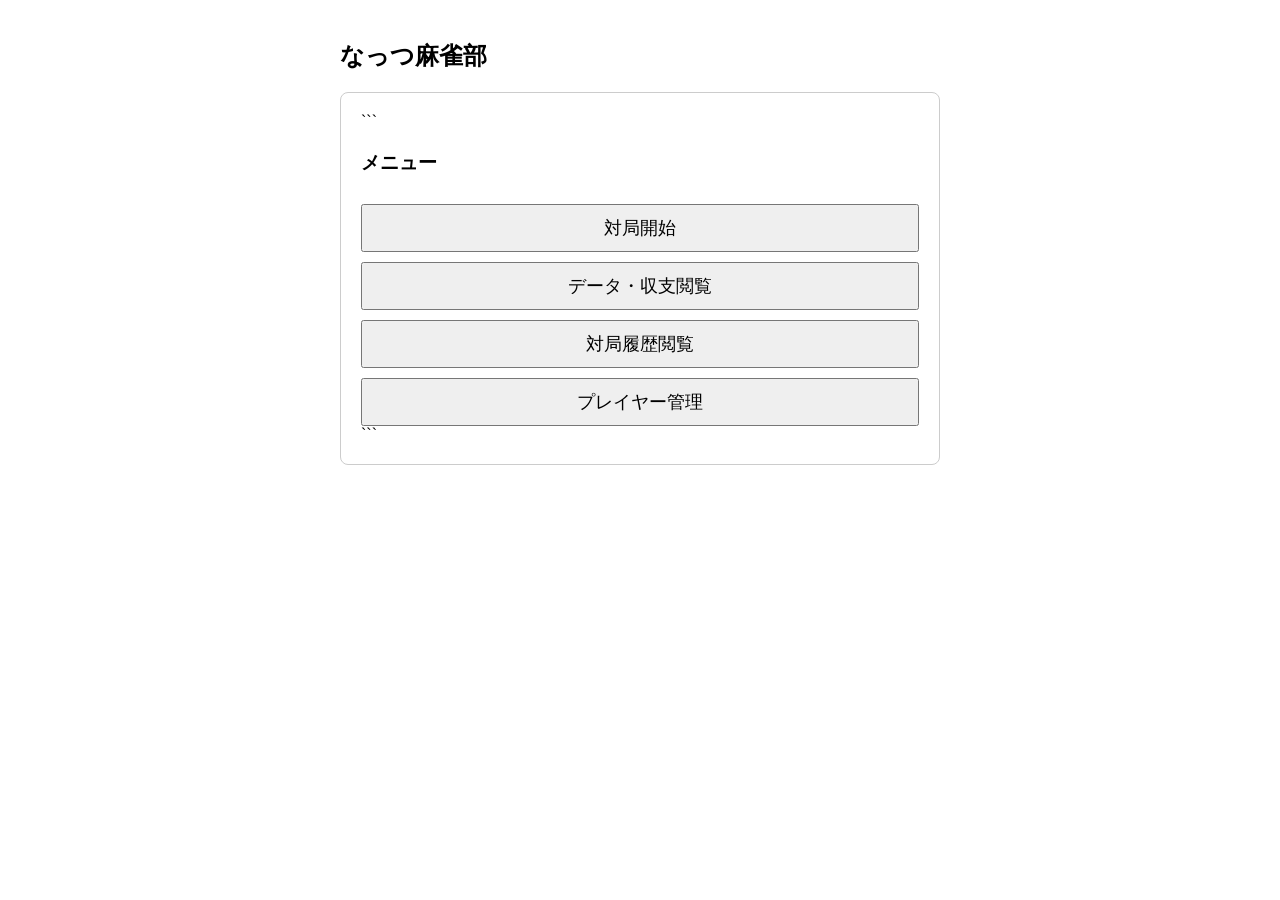
<file: index.html>
<!DOCTYPE html>

<html lang="ja">

<head>
  <meta charset="UTF-8">
  <meta name="viewport" content="width=device-width, initial-scale=1.0">

  <title>ナッツ麻雀清算用</title>

  <link rel="stylesheet" href="style.css">
</head>

<body>

  <h2>なっつ麻雀部</h2>

  <!-- ==========================================
       メインメニュー
       ========================================== -->

  <div id="main-menu-screen" class="screen">

```
<h3>メニュー</h3>

<button onclick="showGameStart()">
  対局開始
</button>

<button onclick="showStatistics()">
  データ・収支閲覧
</button>

<button onclick="showGameHistory()">
  対局履歴閲覧
</button>

<button onclick="showPlayerManagement()">
  プレイヤー管理
</button>
```

  </div>

  <!-- ==========================================
       プレイヤー管理
       ========================================== -->

  <div id="player-management-screen"
       class="screen"
       style="display: none;">

```
<h3>プレイヤー管理</h3>

<label>
  プレイヤー名
</label>

<input
  type="text"
  id="new-player-name"
  placeholder="名前を入力">

<button onclick="addPlayer()">
  プレイヤーを追加
</button>

<h4>登録済みプレイヤー</h4>

<div id="player-list"></div>

<button onclick="showMainMenu()">
  メニューに戻る
</button>
```

  </div>

  <!-- ==========================================
       対局開始・プレイヤー選択
       ========================================== -->

  <div id="name-input-screen"
       class="screen"
       style="display: none;">

```
<h3>プレイヤー選択</h3>

<label>
  プレイヤー1
</label>

<select id="player-select-1"></select>


<label>
  プレイヤー2
</label>

<select id="player-select-2"></select>


<label>
  プレイヤー3
</label>

<select id="player-select-3"></select>


<label>
  プレイヤー4
</label>

<select id="player-select-4"></select>


<button onclick="startGame()">
  点数入力へ
</button>

<button onclick="showMainMenu()">
  戻る
</button>
```

  </div>

  <!-- ==========================================
       点数入力
       ========================================== -->

  <div id="score-input-screen"
       class="screen"
       style="display: none;">

```
<h3>点数入力</h3>


<label id="p1-label">
  プレイヤー1 持ち点
</label>

<input
  type="number"
  id="p1"
  placeholder="例：43200">


<label id="p2-label">
  プレイヤー2 持ち点
</label>

<input
  type="number"
  id="p2"
  placeholder="例：17800">


<label id="p3-label">
  プレイヤー3 持ち点
</label>

<input
  type="number"
  id="p3"
  placeholder="例：25000">


<label id="p4-label">
  プレイヤー4 持ち点
</label>

<input
  type="number"
  id="p4"
  placeholder="例：14000">


<button onclick="nextRound()">
  この結果を保存し次の対局へ
</button>

<button onclick="showIntermediateProgress()">
  途中経過を表示
</button>

<button onclick="tallyResults()">
  集計する
</button>


<div id="result"></div>
```

  </div>

  <!-- ==========================================
       点数合計チェック
       ========================================== -->

  <div id="score-check-screen"
       class="screen"
       style="display: none;">

```
<h3>点数確認</h3>

<div id="score-check-message"></div>


<button onclick="backToScoreInputForCorrection()">
  点数を入力し直す
</button>


<button onclick="continueWithInvalidTotal()">
  このまま続行する
</button>
```

  </div>

  <!-- ==========================================
       途中経過
       ========================================== -->

  <div id="intermediate-progress-screen"
       class="screen"
       style="display: none;">

```
<h3>途中経過</h3>

<div id="intermediate-table"></div>


<button onclick="backToScoreInput()">
  戻る
</button>
```

  </div>

  <!-- ==========================================
       対局結果
       ========================================== -->

  <div id="game-result-screen"
       class="screen"
       style="display: none;">

```
<h3>対局結果</h3>

<div id="game-result"></div>


<button onclick="saveGameResult()">
  この対局結果を保存
</button>


<button onclick="showMainMenu()">
  メニューに戻る
</button>
```

  </div>

  <!-- ==========================================
       成績閲覧
       ========================================== -->

  <div id="statistics-screen"
       class="screen"
       style="display: none;">

```
<h3>成績</h3>

<div id="statistics-table"></div>


<button onclick="clearGameHistory()">
  成績データを削除
</button>


<button onclick="showMainMenu()">
  メニューに戻る
</button>
```

  </div>

  <!-- ==========================================
       対局履歴
       ========================================== -->

  <div id="history-screen"
       class="screen"
       style="display: none;">

```
<h3>対局履歴</h3>

<div id="history-list"></div>


<button onclick="showMainMenu()">
  メニューに戻る
</button>
```

  </div>

  <!-- ==========================================
       各局詳細
       ========================================== -->

  <div id="round-detail-screen"
       class="screen"
       style="display: none;">

```
<h3 id="round-detail-title">
  各半荘の詳細
</h3>


<div id="round-detail-content"></div>


<button onclick="backToHistory()">
  対局履歴に戻る
</button>
```

  </div>

  <!-- ==========================================
       JavaScript
       ========================================== -->

  <script src="script.js"></script>

</body>

</html>
</file>
<file: style.css>
/* ==========================================
   全体
   ========================================== */

body {
  font-family: sans-serif;
  padding: 20px;
  max-width: 600px;
  margin: 0 auto;
}


/* ==========================================
   入力欄
   ========================================== */

input,
select {
  box-sizing: border-box;
  width: 100%;
  padding: 10px;
  margin: 5px 0 15px;
  font-size: 18px;
}


/* ==========================================
   ボタン
   ========================================== */

button {
  box-sizing: border-box;
  width: 100%;
  padding: 10px;
  font-size: 18px;
  margin-top: 10px;
}


/* ==========================================
   画面
   ========================================== */

.screen {
  padding: 20px;
  border: 1px solid #ccc;
  border-radius: 8px;
}


/* ==========================================
   結果表示
   ========================================== */

.result {
  font-size: 20px;
  margin-top: 15px;
  font-weight: bold;
}


/* ==========================================
   プレイヤー管理
   ========================================== */

.player-item {
  display: flex;
  align-items: center;
  justify-content: space-between;

  border: 1px solid #ccc;
  border-radius: 8px;

  padding: 10px;
  margin-top: 10px;
}

.player-name {
  font-size: 18px;
  font-weight: bold;
}

.delete-player-button {
  width: auto;
  margin: 0;
  padding: 6px 12px;
  font-size: 14px;
}


/* ==========================================
   成績表
   ========================================== */

.statistics-table {
  width: 100%;
  border-collapse: collapse;
  margin-top: 15px;
  font-size: 14px;
}

.statistics-table th,
.statistics-table td {
  border: 1px solid #ccc;
  padding: 8px 4px;
  text-align: center;
}

.statistics-table th {
  background-color: #f2f2f2;
}


/* ==========================================
   対局結果表
   ========================================== */

.game-result-table {
  width: 100%;
  border-collapse: collapse;
  margin-top: 15px;
}

.game-result-table th,
.game-result-table td {
  border: 1px solid #ccc;
  padding: 10px;
  text-align: center;
}


/* ==========================================
   途中経過表
   ========================================== */

.intermediate-table {
  width: 100%;
  border-collapse: collapse;
  text-align: center;
}

.intermediate-table th,
.intermediate-table td {
  border: 1px solid #ccc;
  padding: 8px;
}


/* ==========================================
   対局履歴
   ========================================== */

.history-item {
  border: 1px solid #ccc;
  border-radius: 8px;
  padding: 15px;
  margin-top: 15px;
}

.history-date {
  font-size: 18px;
  font-weight: bold;
  margin-bottom: 10px;
}

.history-rounds {
  color: #666;
  margin-bottom: 10px;
}

.history-table {
  width: 100%;
  border-collapse: collapse;
}

.history-table th,
.history-table td {
  border: 1px solid #ccc;
  padding: 8px;
  text-align: center;
}

.history-table th {
  background-color: #f2f2f2;
}


/* ==========================================
   各局詳細
   ========================================== */

.round-details {
  margin-top: 15px;
  border-top: 1px solid #ddd;
  padding-top: 10px;
}

.round-title {
  font-weight: bold;
  margin-top: 15px;
  margin-bottom: 5px;
}

.round-table {
  width: 100%;
  border-collapse: collapse;
  font-size: 14px;
}

.round-table th,
.round-table td {
  border: 1px solid #ccc;
  padding: 6px 4px;
  text-align: center;
}

.round-table th {
  background-color: #f2f2f2;
}


/* ==========================================
   削除ボタン
   ========================================== */

.danger-button {
  margin-top: 30px;
}
</file>
